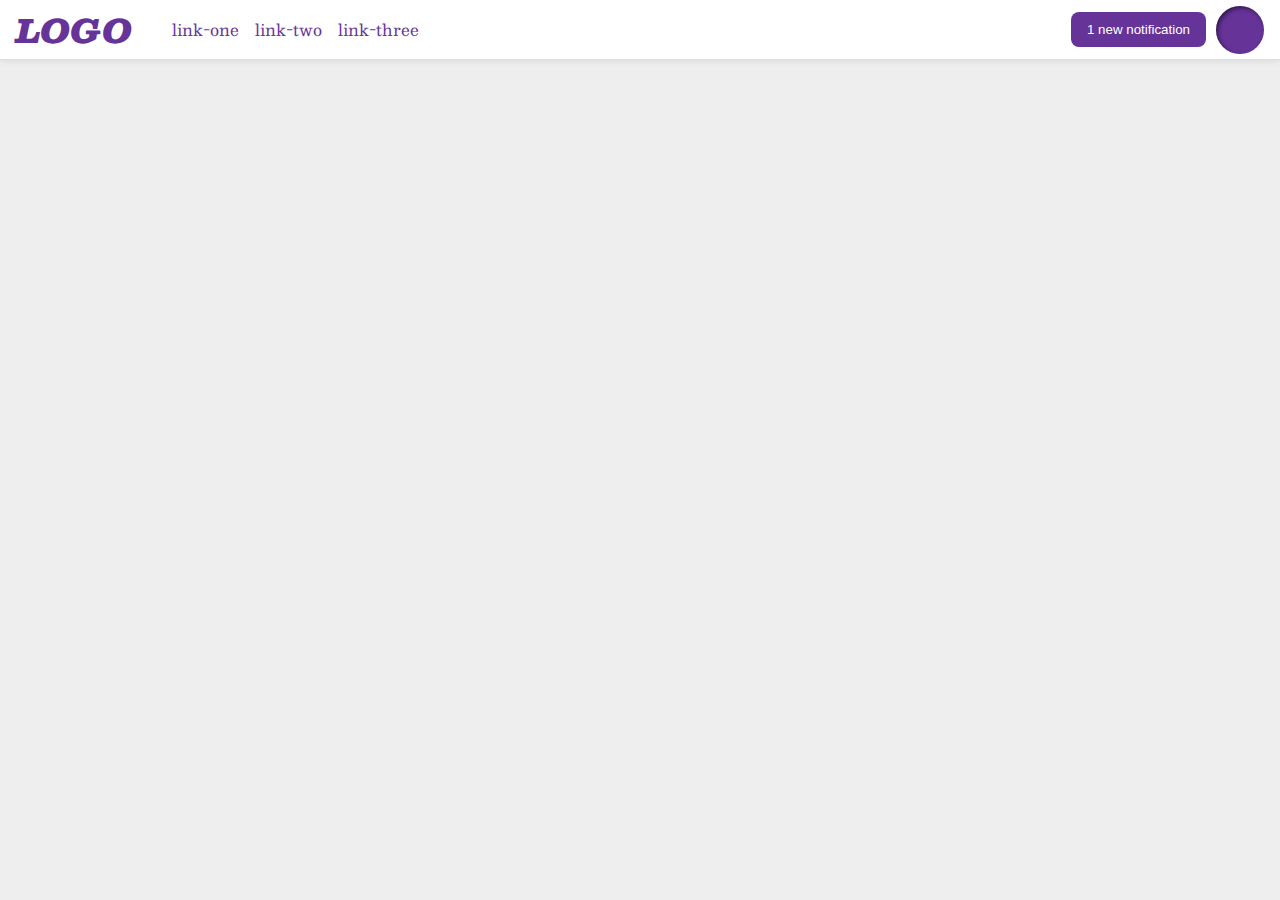
<file: flex/03-flex-header-2/index.html>
<!DOCTYPE html>
<html lang="en">
  <head>
    <meta charset="UTF-8" />
    <meta http-equiv="X-UA-Compatible" content="IE=edge" />
    <meta name="viewport" content="width=device-width, initial-scale=1.0" />
    <title>Flex Header 2</title>
    <link rel="stylesheet" href="style.css" />
  </head>
  <body>
    <div class="header d-flex">
      <div class="left-links d-flex">
        <div class="logo">LOGO</div>
        <ul class="links d-flex">
          <li><a href="https://google.com">link-one</a></li>
          <li><a href="https://google.com">link-two</a></li>
          <li><a href="https://google.com">link-three</a></li>
        </ul>
      </div>

      <div class="right-links d-flex">
        <button class="notifications">1 new notification</button>
        <div class="profile-image"></div>
      </div>
    </div>
  </body>
</html>
</file>
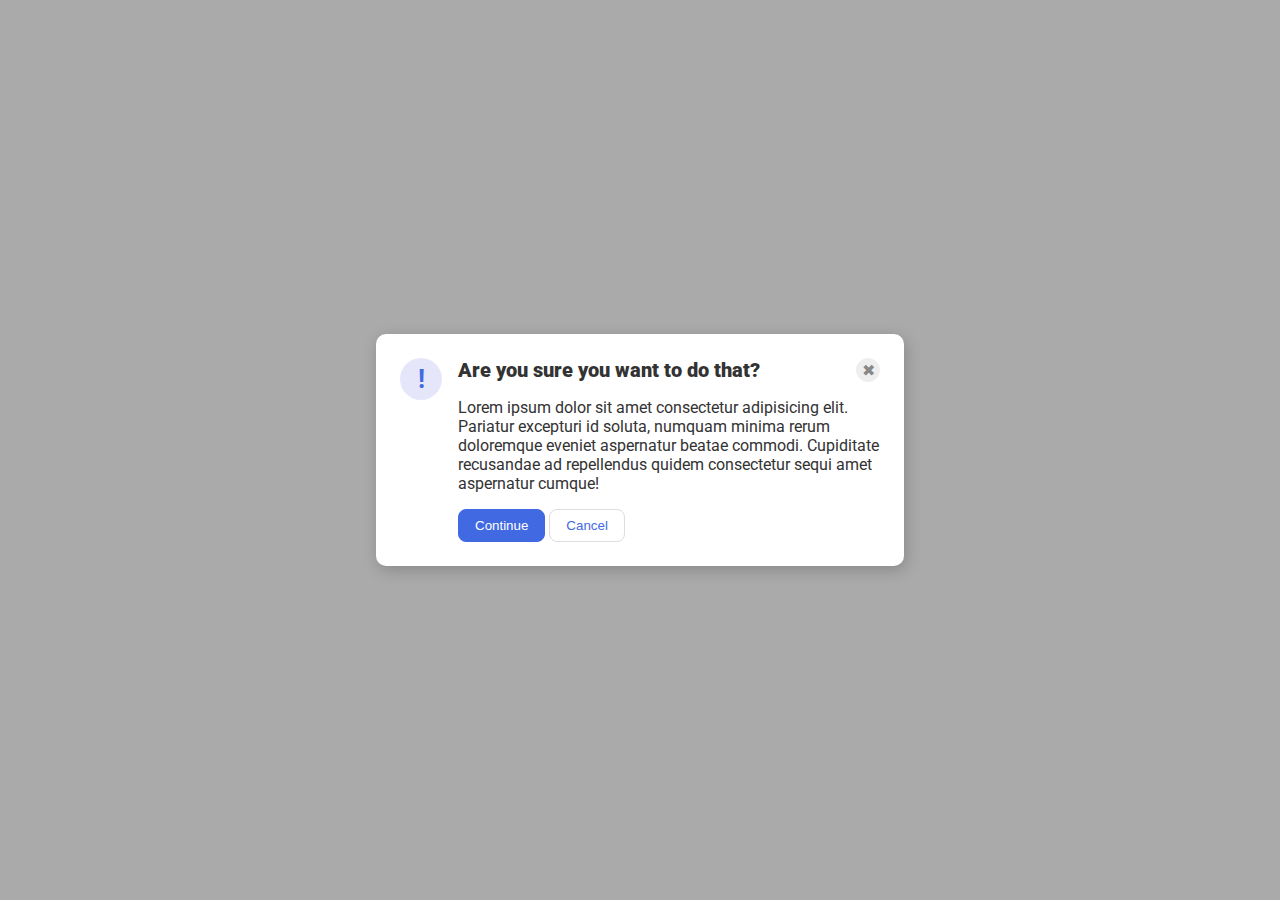
<file: flex/05-flex-modal/index.html>
<!DOCTYPE html>
<html lang="en">
  <head>
    <meta charset="UTF-8" />
    <meta http-equiv="X-UA-Compatible" content="IE=edge" />
    <meta name="viewport" content="width=device-width, initial-scale=1.0" />
    <link rel="stylesheet" href="style.css" />
    <title>Modal</title>
  </head>
  <body>
    <div class="modal">
      <div class="icon">!</div>

      <div class="modal-body">
        <div class="modal-header">
          <div class="header">Are you sure you want to do that?</div>
          <button class="close-button">✖</button>
        </div>

        <div class="modal-text">
          Lorem ipsum dolor sit amet consectetur adipisicing elit. Pariatur
          excepturi id soluta, numquam minima rerum doloremque eveniet
          aspernatur beatae commodi. Cupiditate recusandae ad repellendus quidem
          consectetur sequi amet aspernatur cumque!
        </div>

        <div class="modal-btns">
          <button class="continue">Continue</button>
          <button class="cancel">Cancel</button>
        </div>
      </div>
    </div>
  </body>
</html>
</file>
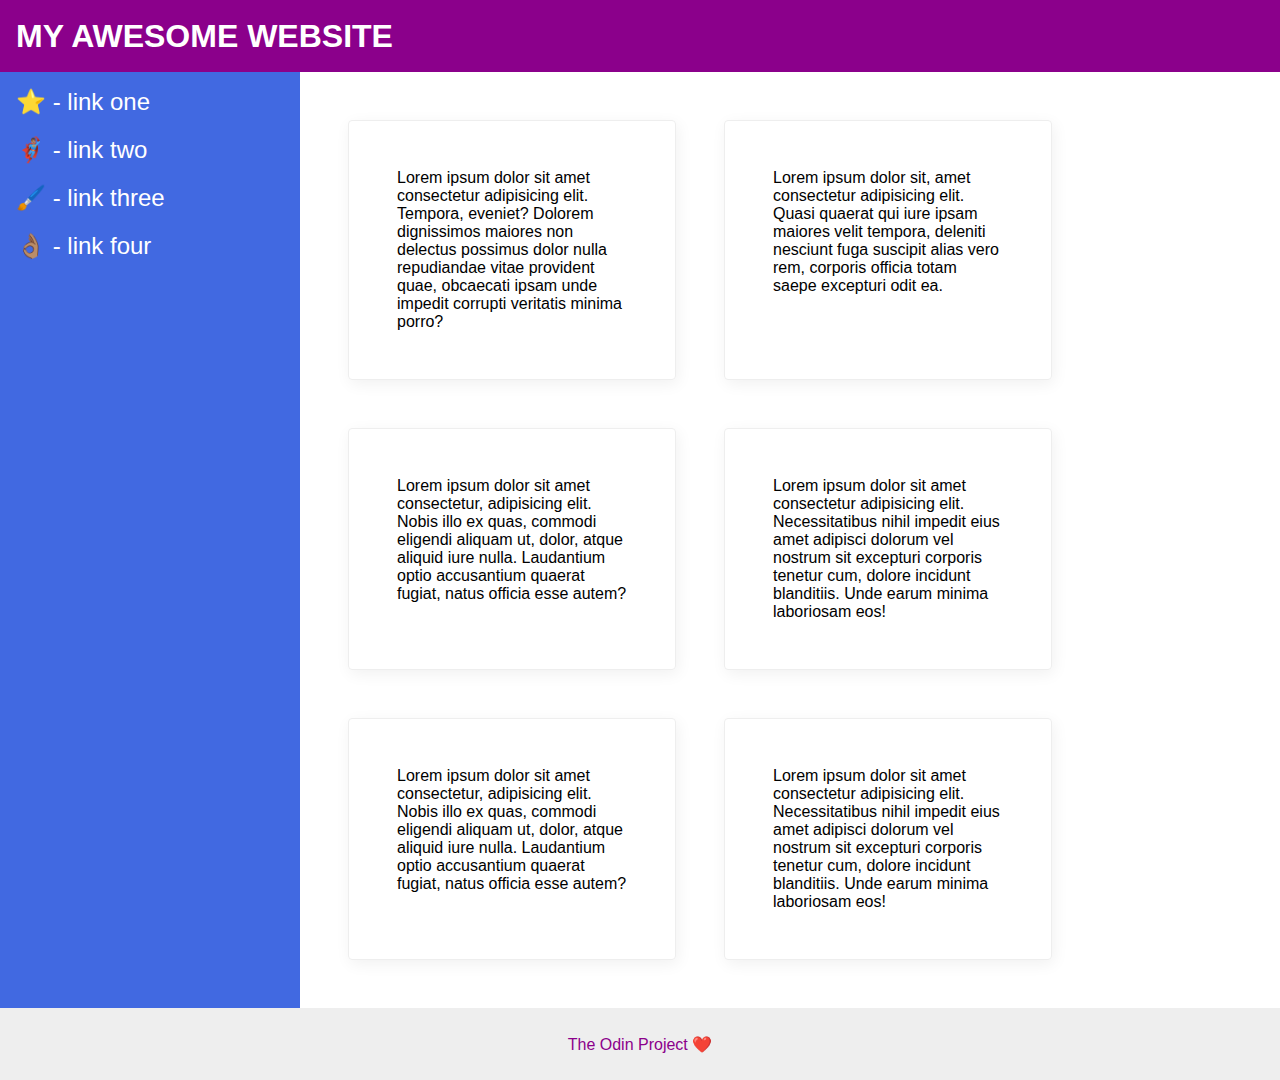
<file: flex/07-flex-layout-2/index.html>
<!DOCTYPE html>
<html lang="en">
  <head>
    <meta charset="UTF-8" />
    <meta http-equiv="X-UA-Compatible" content="IE=edge" />
    <meta name="viewport" content="width=device-width, initial-scale=1.0" />
    <title>The Holy Grail</title>
    <link rel="stylesheet" href="style.css" />
  </head>
  <body>
    <div class="header">MY AWESOME WEBSITE</div>

    <div class="container">
      <div class="sidebar">
        <ul>
          <li><a href="#">⭐ - link one</a></li>
          <li><a href="#">🦸🏽‍♂️ - link two</a></li>
          <li><a href="#">🖌️ - link three</a></li>
          <li><a href="#">👌🏽 - link four</a></li>
        </ul>
      </div>

      <article>
        <div class="card">
          Lorem ipsum dolor sit amet consectetur adipisicing elit. Tempora,
          eveniet? Dolorem dignissimos maiores non delectus possimus dolor nulla
          repudiandae vitae provident quae, obcaecati ipsam unde impedit
          corrupti veritatis minima porro?
        </div>
        <div class="card">
          Lorem ipsum dolor sit, amet consectetur adipisicing elit. Quasi
          quaerat qui iure ipsam maiores velit tempora, deleniti nesciunt fuga
          suscipit alias vero rem, corporis officia totam saepe excepturi odit
          ea.
        </div>
        <div class="card">
          Lorem ipsum dolor sit amet consectetur, adipisicing elit. Nobis illo
          ex quas, commodi eligendi aliquam ut, dolor, atque aliquid iure nulla.
          Laudantium optio accusantium quaerat fugiat, natus officia esse autem?
        </div>
        <div class="card">
          Lorem ipsum dolor sit amet consectetur adipisicing elit.
          Necessitatibus nihil impedit eius amet adipisci dolorum vel nostrum
          sit excepturi corporis tenetur cum, dolore incidunt blanditiis. Unde
          earum minima laboriosam eos!
        </div>
        <div class="card">
          Lorem ipsum dolor sit amet consectetur, adipisicing elit. Nobis illo
          ex quas, commodi eligendi aliquam ut, dolor, atque aliquid iure nulla.
          Laudantium optio accusantium quaerat fugiat, natus officia esse autem?
        </div>
        <div class="card">
          Lorem ipsum dolor sit amet consectetur adipisicing elit.
          Necessitatibus nihil impedit eius amet adipisci dolorum vel nostrum
          sit excepturi corporis tenetur cum, dolore incidunt blanditiis. Unde
          earum minima laboriosam eos!
        </div>
      </article>
    </div>
    <div class="footer">The Odin Project ❤️</div>
  </body>
</html>
</file>
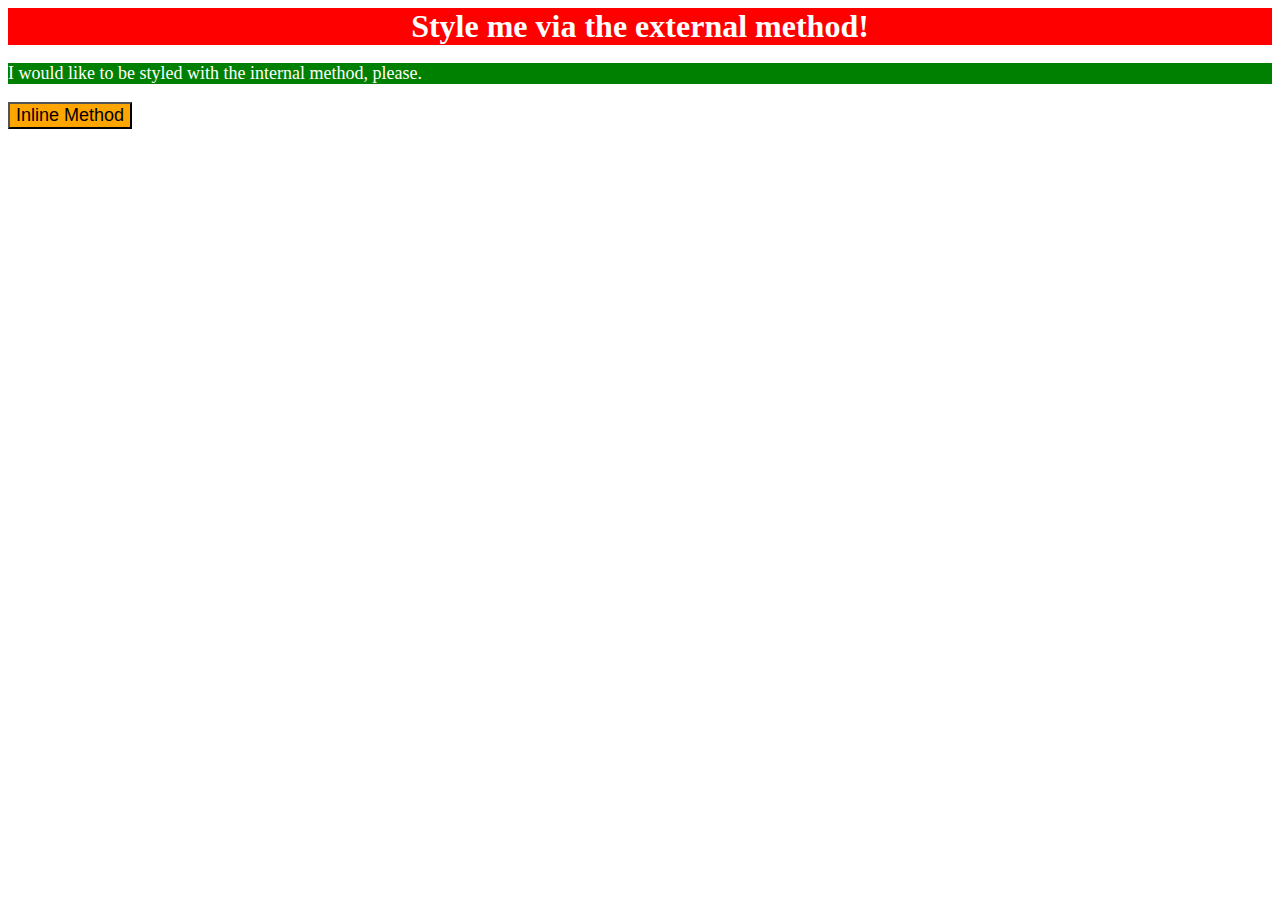
<file: foundations/01-css-methods/index.html>
<!DOCTYPE html>
<html lang="en">
  <head>
    <meta charset="UTF-8" />
    <meta http-equiv="X-UA-Compatible" content="IE=edge" />
    <meta name="viewport" content="width=device-width, initial-scale=1.0" />
    <title>Methods for Adding CSS</title>
    <link rel="stylesheet" href="style.css" />

    <style>
      p {
        background-color: green;
        color: white;
        font-size: 18px;
      }
    </style>
  </head>
  <body>
    <div>Style me via the external method!</div>
    <p>I would like to be styled with the internal method, please.</p>
    <button style="background-color: orange; font-size: 18px">
      Inline Method
    </button>
  </body>
</html>
</file>
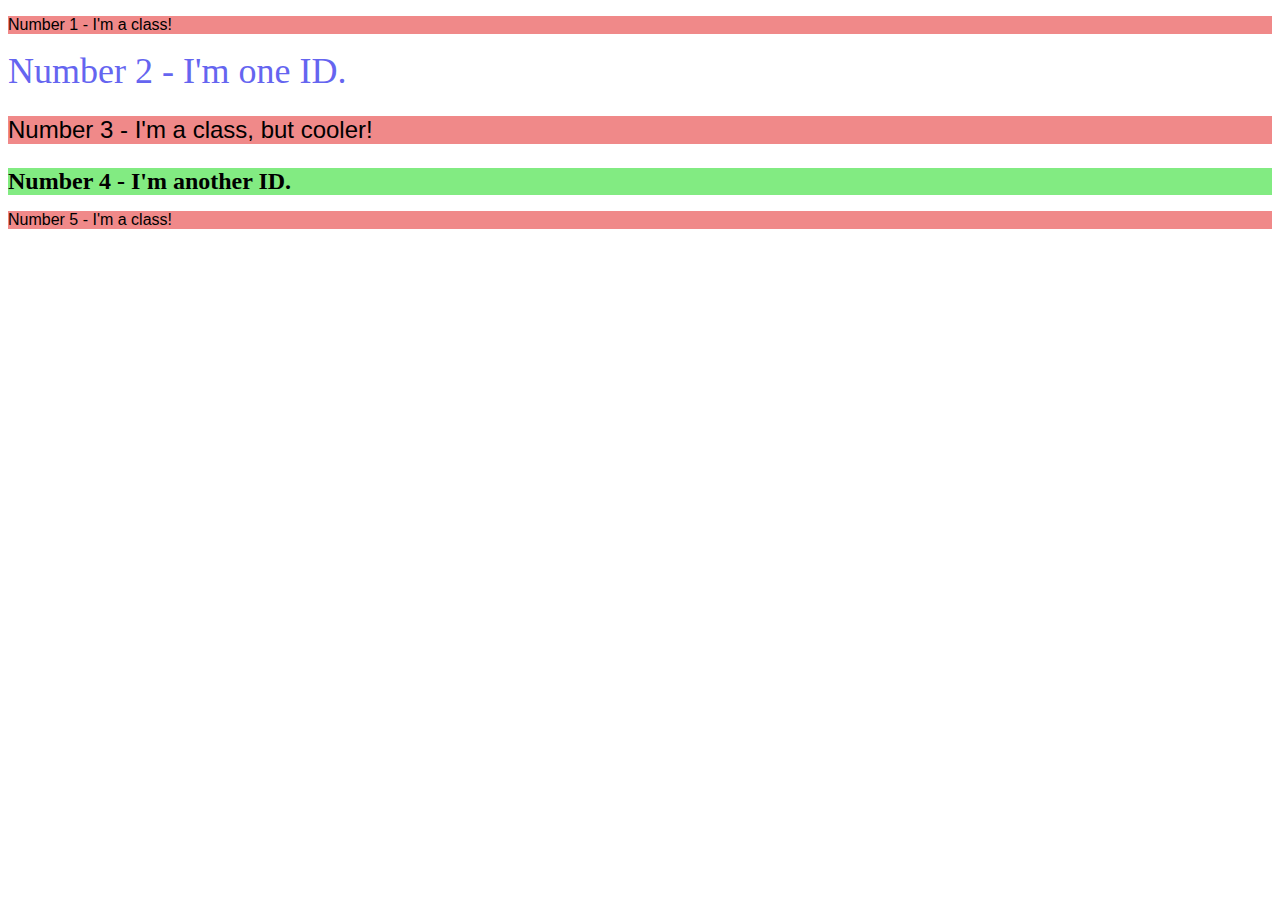
<file: foundations/02-class-id-selectors/index.html>
<!DOCTYPE html>
<html lang="en">
  <head>
    <meta charset="UTF-8" />
    <meta http-equiv="X-UA-Compatible" content="IE=edge" />
    <meta name="viewport" content="width=device-width, initial-scale=1.0" />
    <title>Class and ID Selectors</title>
    <link rel="stylesheet" href="style.css" />
  </head>
  <body>
    <p class="odd one">Number 1 - I'm a class!</p>
    <div id="two">Number 2 - I'm one ID.</div>
    <p class="odd third">Number 3 - I'm a class, but cooler!</p>
    <div id="four">Number 4 - I'm another ID.</div>
    <p class="odd five">Number 5 - I'm a class!</p>
  </body>
</html>
</file>
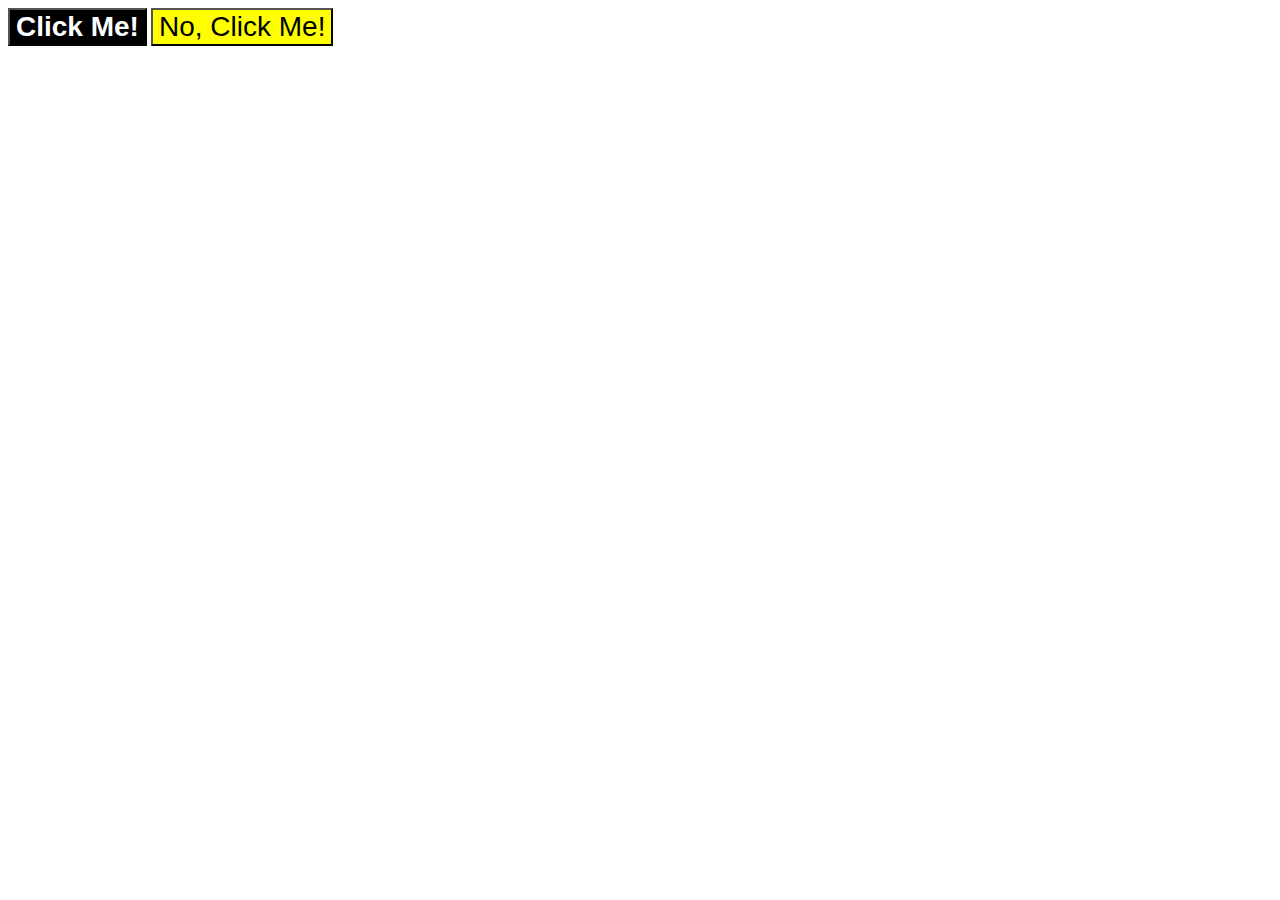
<file: foundations/03-grouping-selectors/index.html>
<!DOCTYPE html>
<html lang="en">
  <head>
    <meta charset="UTF-8" />
    <meta http-equiv="X-UA-Compatible" content="IE=edge" />
    <meta name="viewport" content="width=device-width, initial-scale=1.0" />
    <title>Grouping Selectors</title>
    <link rel="stylesheet" href="style.css" />
  </head>
  <body>
    <button class="first-btn">Click Me!</button>
    <button class="second-btn">No, Click Me!</button>
  </body>
</html>
</file>
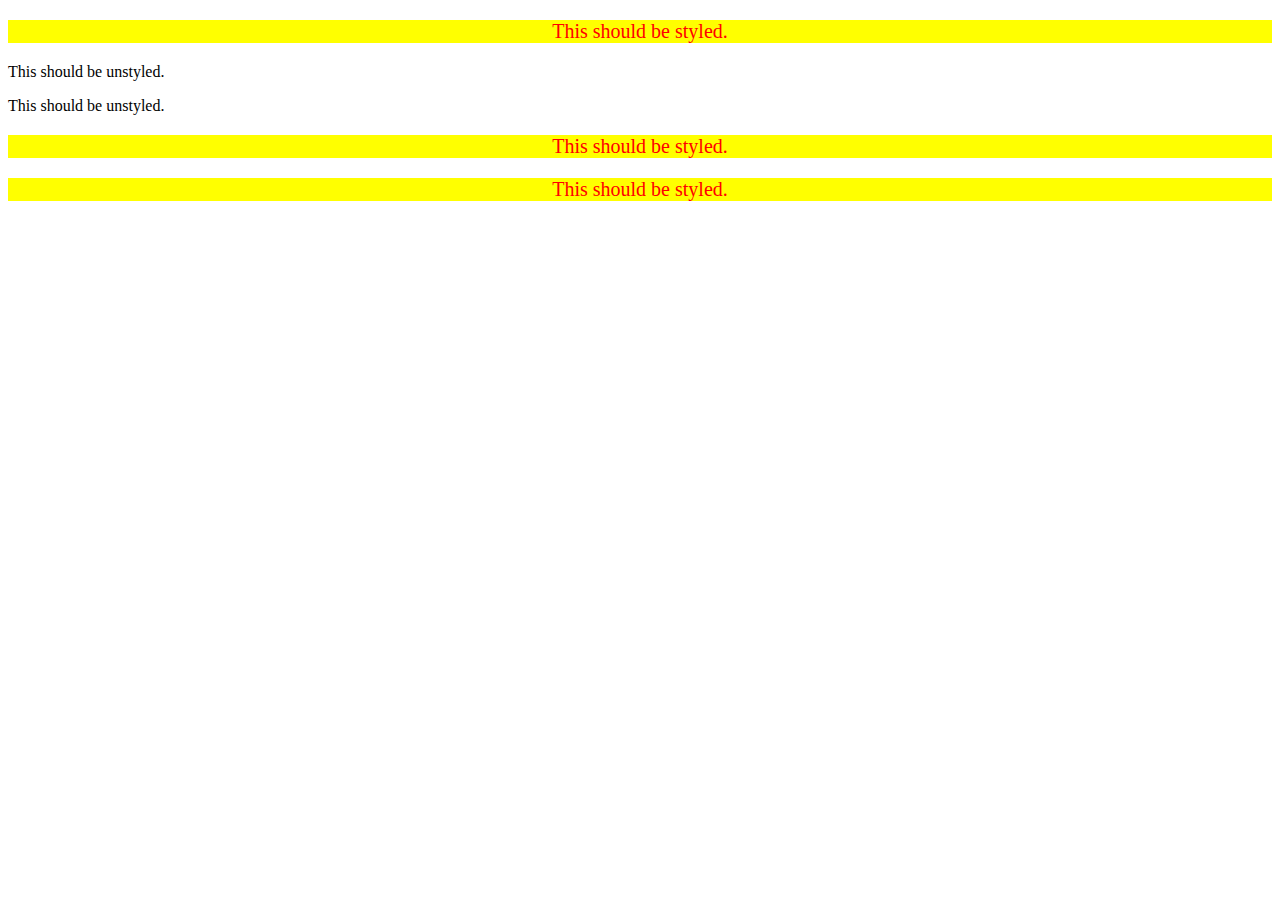
<file: foundations/05-descendant-combinator/index.html>
<!DOCTYPE html>
<html lang="en">
  <head>
    <meta charset="UTF-8" />
    <meta http-equiv="X-UA-Compatible" content="IE=edge" />
    <meta name="viewport" content="width=device-width, initial-scale=1.0" />
    <title>Descendant Combinator</title>
    <link rel="stylesheet" href="style.css" />
  </head>
  <body>
    <div class="container">
      <p class="text">This should be styled.</p>
    </div>
    <p class="text">This should be unstyled.</p>
    <p class="text">This should be unstyled.</p>
    <div class="container">
      <p class="text">This should be styled.</p>
      <p class="text">This should be styled.</p>
    </div>
  </body>
</html>
</file>
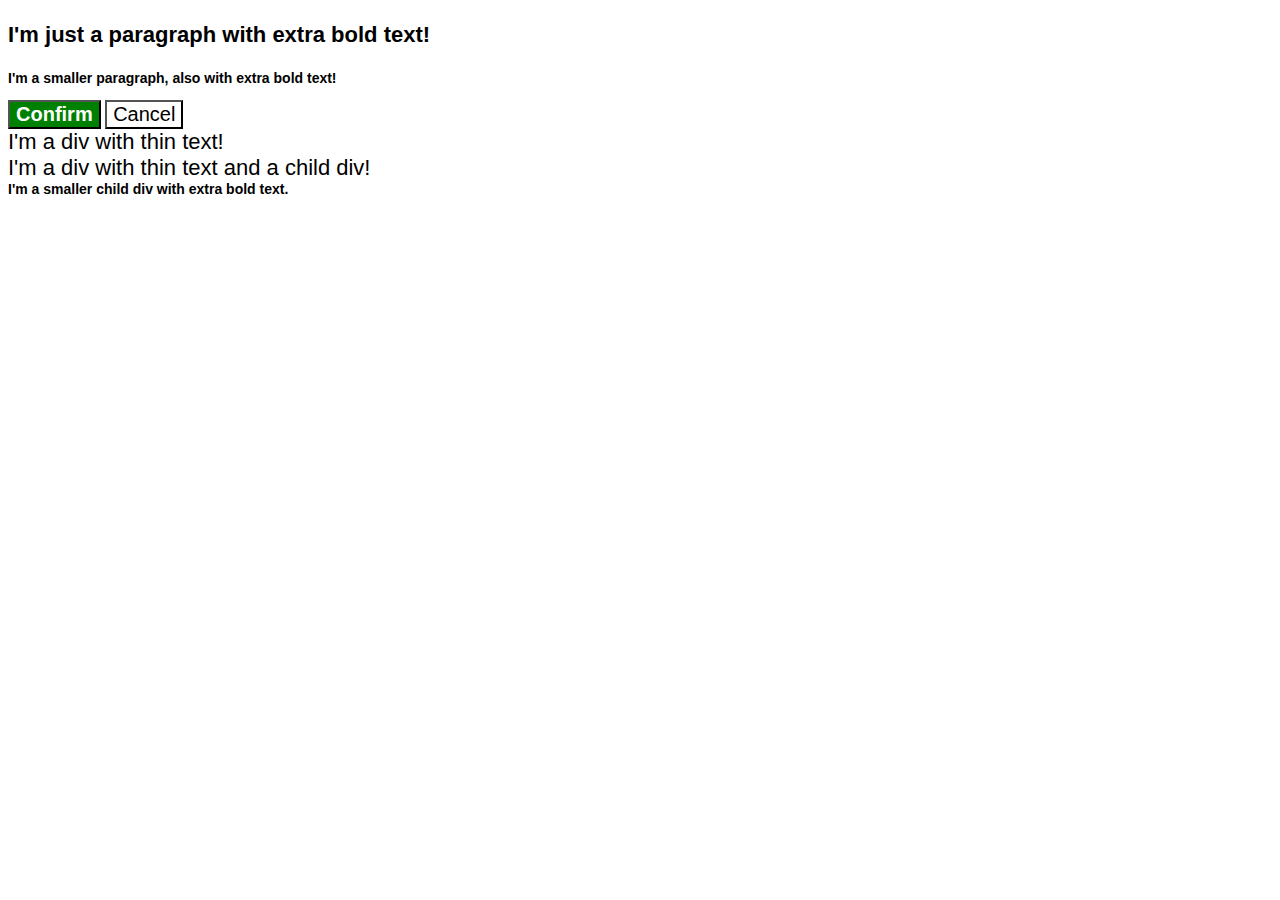
<file: foundations/06-cascade-fix/index.html>
<!DOCTYPE html>
<html lang="en">
  <head>
    <meta charset="UTF-8" />
    <meta http-equiv="X-UA-Compatible" content="IE=edge" />
    <meta name="viewport" content="width=device-width, initial-scale=1.0" />
    <title>Fix the Cascade</title>
    <link rel="stylesheet" href="style.css" />
  </head>
  <body>
    <p class="para">I'm just a paragraph with extra bold text!</p>
    <p class="para small-para">
      I'm a smaller paragraph, also with extra bold text!
    </p>

    <button id="confirm-button" class="button confirm">Confirm</button>
    <button id="cancel-button" class="button cancel">Cancel</button>

    <div class="text">I'm a div with thin text!</div>
    <div class="text">
      I'm a div with thin text and a child div!
      <div class="text child">
        I'm a smaller child div with extra bold text.
      </div>
    </div>
  </body>
</html>
</file>
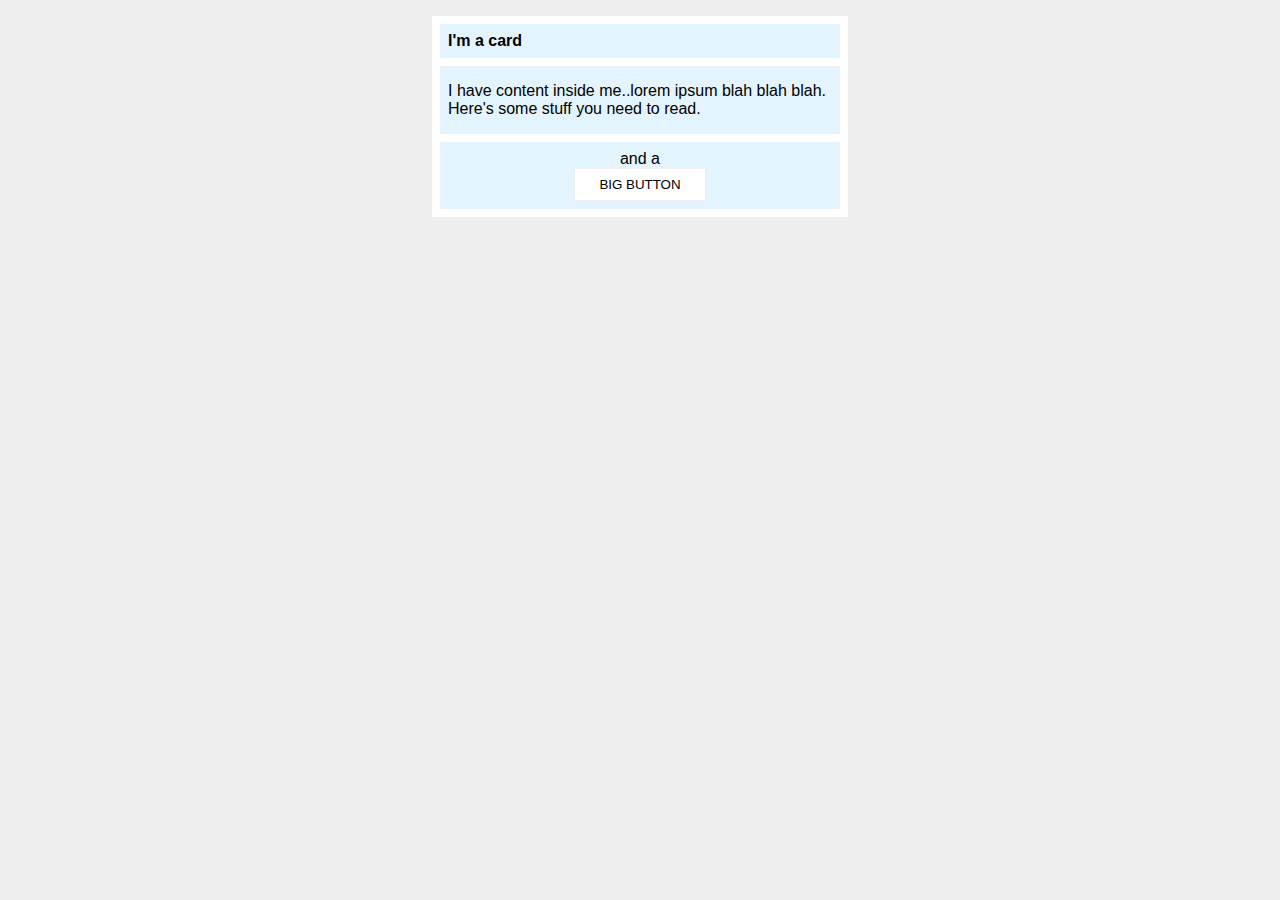
<file: margin-and-padding/02-margin-and-padding-2/index.html>
<!DOCTYPE html>
<html lang="en">
  <head>
    <meta charset="UTF-8" />
    <meta http-equiv="X-UA-Compatible" content="IE=edge" />
    <meta name="viewport" content="width=device-width, initial-scale=1.0" />
    <title>Margin and Padding exercise 2</title>
    <link rel="stylesheet" href="style.css" />
  </head>
  <body>
    <div class="card">
      <h1 class="title">I'm a card</h1>
      <div class="content">
        I have content inside me..lorem ipsum blah blah blah. Here's some stuff
        you need to read.
      </div>
      <div class="button-container">and a <button>BIG BUTTON</button></div>
    </div>
  </body>
</html>
</file>
<file: flex/03-flex-header-2/style.css>
/* this is some magical font-importing.  
you'll learn about it later. */
@import url("https://fonts.googleapis.com/css2?family=Besley:ital,wght@0,400;1,900&display=swap");

body {
  margin: 0;
  background: #eee;
  font-family: Besley, serif;
}

.header {
  background: white;
  border-bottom: 1px solid #ddd;
  box-shadow: 0 0 8px rgba(0, 0, 0, 0.1);
  padding: 0 16px;
}

.d-flex {
  display: flex;
  align-items: center;
}

.right-links {
  margin-left: auto;
}

.profile-image {
  background: rebeccapurple;
  box-shadow: inset 2px 2px 4px rgba(0, 0, 0, 0.5);
  border-radius: 50%;
  width: 48px;
  height: 48px;
  margin-left: 10px;
}

.logo {
  color: rebeccapurple;
  font-size: 32px;
  font-weight: 900;
  font-style: italic;
}

button {
  border: none;
  border-radius: 8px;
  background: rebeccapurple;
  color: white;
  padding: 10px 16px;
}

a {
  /* this removes the line under our links */
  text-decoration: none;
  color: rebeccapurple;
}

ul {
  list-style-type: none;
}

li {
  margin-right: 16px;
}
</file>
<file: flex/05-flex-modal/style.css>
@import url("https://fonts.googleapis.com/css2?family=Roboto:wght@400;700&display=swap");

html,
body {
  height: 100%;
}

body {
  font-family: Roboto, sans-serif;
  margin: 0;
  background: #aaa;
  color: #333;
  /* I'll give you this one for free lol */
  display: flex;
  align-items: center;
  justify-content: center;
}

.modal {
  background: white;
  width: 480px;
  border-radius: 10px;
  box-shadow: 2px 4px 16px rgba(0, 0, 0, 0.2);
  padding: 1.5rem;
  display: flex;
  gap: 1rem;
}

.icon {
  color: royalblue;
  font-size: 26px;
  font-weight: 700;
  background: lavender;
  width: 42px;
  height: 42px;
  border-radius: 50%;
  display: flex;
  align-items: center;
  justify-content: center;
  flex-shrink: 0;
}

.close-button {
  background: #eee;
  border-radius: 50%;
  color: #888;
  font-weight: 400;
  font-size: 16px;
  height: 24px;
  width: 24px;
  display: flex;
  align-items: center;
  justify-content: center;
  border: 1px solid #eee;
  padding: 0;
}

button {
  cursor: pointer;
  padding: 8px 16px;
  border-radius: 8px;
}

button.continue {
  background: royalblue;
  border: 1px solid royalblue;
  color: white;
}

button.cancel {
  background: white;
  border: 1px solid #ddd;
  color: royalblue;
}

.modal-header {
  display: flex;
  justify-content: space-between;
  align-items: center;
  font-weight: 900;
}

.header {
  font-size: 20px;
}

.modal-text {
  padding: 1rem 0;
}
</file>
<file: flex/07-flex-layout-2/style.css>
body {
  font-family: -apple-system, BlinkMacSystemFont, "Segoe UI", Roboto, Oxygen,
    Ubuntu, Cantarell, "Open Sans", "Helvetica Neue", sans-serif;
  margin: 0;
  min-height: 100vh;
}

ul {
  list-style: none;
  margin: 0;
  padding: 0;
}

li {
  margin-bottom: 20px;
}

a {
  text-decoration: none;
  color: white;
  font-size: 24px;
}

.header {
  height: 72px;
  background: darkmagenta;
  color: white;
  font-size: 32px;
  font-weight: 900;
  padding-left: 16px;
  display: flex;
  align-items: center;
}

.footer {
  height: 72px;
  background: #eee;
  color: darkmagenta;
  display: flex;
  align-items: center;
  justify-content: center;
}

.sidebar {
  width: 300px;
  background: royalblue;
  box-sizing: border-box;
  flex-shrink: 0;
  padding: 16px;
}

article {
  display: flex;
  padding: 48px;
  gap: 48px;
  flex-wrap: wrap;
}

.card {
  border: 1px solid #eee;
  box-shadow: 2px 4px 16px rgba(0, 0, 0, 0.06);
  border-radius: 4px;
  padding: 48px;
  width: 230px;
}

.container {
  display: flex;
}
</file>
<file: foundations/01-css-methods/style.css>
div {
  background-color: red;
  color: white;
  font-size: 32px;
  text-align: center;
  font-weight: bold;
}
</file>
<file: foundations/02-class-id-selectors/style.css>
.odd {
  background-color: rgb(240, 137, 137);
  font-family: Verdana, sans-serif;
}

#two {
  color: rgb(101, 101, 240);
  font-size: 36px;
}

.third,
#four {
  font-size: 24px;
}

#four {
  background-color: rgb(130, 235, 130);
  font-weight: bold;
}
</file>
<file: foundations/03-grouping-selectors/style.css>
.first-btn,
.second-btn {
  font-size: 28px;
  font-family: Helvetica, "Times New Roman", sans-serif;
}

.first-btn {
  background-color: black;
  color: white;
  font-weight: bold;
}

.second-btn {
  background-color: yellow;
}
</file>
<file: foundations/05-descendant-combinator/style.css>
div > p {
  background-color: yellow;
  color: red;
  font-size: 20px;
  text-align: center;
}
</file>
<file: foundations/06-cascade-fix/style.css>
body {
  font-family: Arial, Helvetica, sans-serif;
}

.para {
  font-size: 22px;
  font-weight: 800;
}

.small-para {
  font-size: 14px;
}

.button {
  background-color: rgb(255, 255, 255);
  color: rgb(0, 0, 0);
  font-size: 20px;
}

.confirm {
  background: green;
  color: white;
  font-weight: bold;
}

div.text {
  font-size: 22px;
  font-weight: 100;
}

div.child {
  font-weight: 800;
  font-size: 14px;
}
</file>
<file: margin-and-padding/02-margin-and-padding-2/style.css>
body {
  background: #eee;
  font-family: sans-serif;
}

.card {
  width: 400px;
  background: #fff;
  margin: 16px auto;
  padding: 8px;
}

.title {
  background: #e3f4ff;
  margin: 0;
  padding: 8px;
  font-size: 16px;
}

.content {
  background: #e3f4ff;
  margin: 8px 0;
  padding: 16px 8px;
}

.button-container {
  background: #e3f4ff;
  text-align: center;
  padding: 8px;
}

button {
  background: white;
  border: 1px solid #eee;
  display: block;
  padding: 8px 24px;
  margin: 0 auto;
}
</file>
